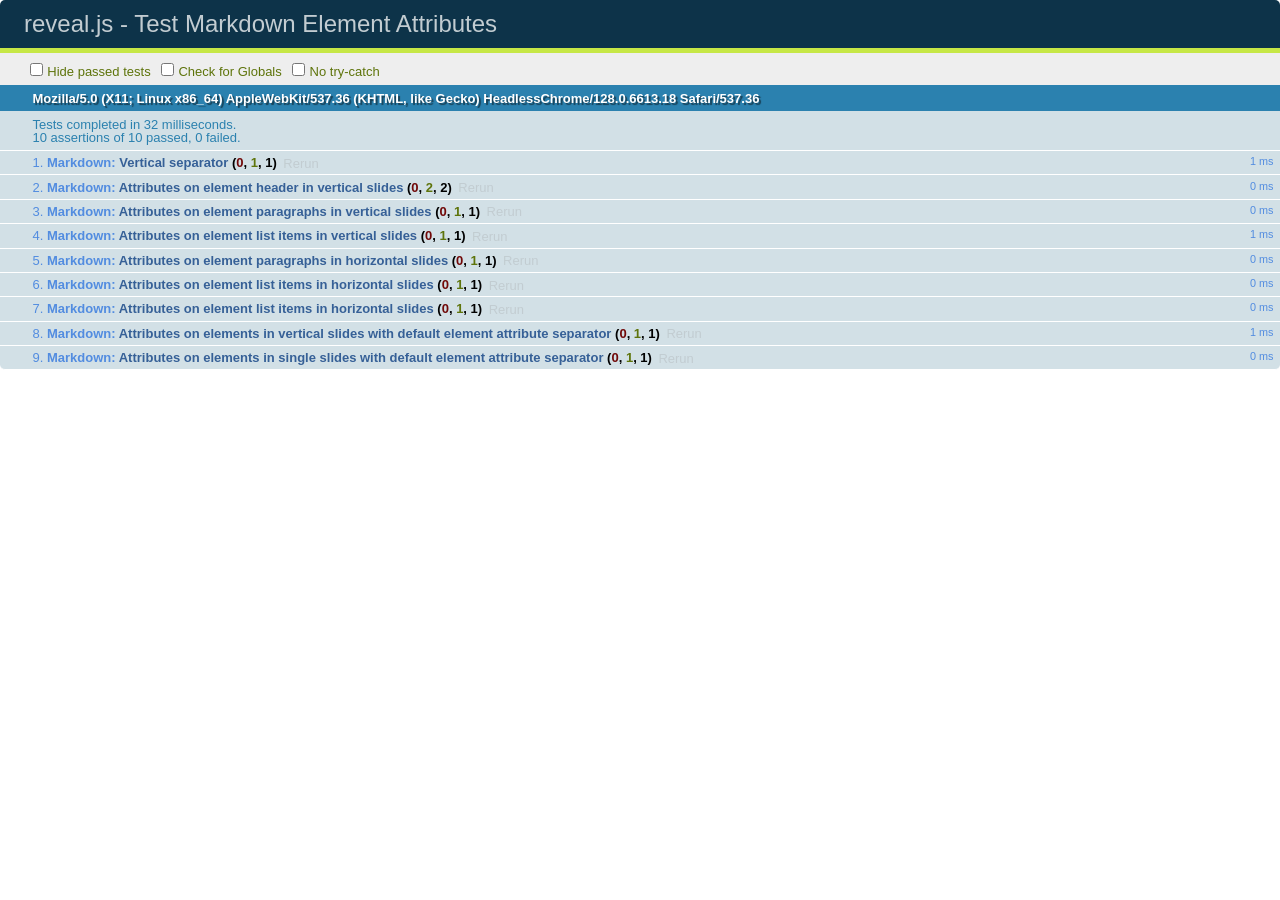
<file: test/test-markdown-element-attributes.html>
<!doctype html>
<html lang="en">

	<head>
		<meta charset="utf-8">

		<title>reveal.js - Test Markdown Element Attributes</title>

		<link rel="stylesheet" href="../css/reveal.css">
		<link rel="stylesheet" href="qunit-1.12.0.css">
	</head>

	<body style="overflow: auto;">

		<div id="qunit"></div>
		<div id="qunit-fixture"></div>

		<div class="reveal" style="display: none;">

			<div class="slides">

				<!-- <section data-markdown="example.md" data-separator="^\n\n\n" data-separator-vertical="^\n\n"></section> -->

				<!-- Slides are separated by newline + three dashes + newline, vertical slides identical but two dashes -->
				<section data-markdown data-separator="^\n---\n$" data-separator-vertical="^\n--\n$" data-element-attributes="{_\s*?([^}]+?)}">>
					<script type="text/template">
						## Slide 1.1
						<!-- {_class="fragment fade-out" data-fragment-index="1"} -->

						--

						## Slide 1.2
						<!-- {_class="fragment shrink"} -->

						Paragraph 1
						<!-- {_class="fragment grow"} -->

						Paragraph 2
						<!-- {_class="fragment grow"} -->

						- list item 1 <!-- {_class="fragment grow"} -->
						- list item 2 <!-- {_class="fragment grow"} -->
						- list item 3 <!-- {_class="fragment grow"} -->


						---

						## Slide 2


						Paragraph 1.2  
						multi-line <!-- {_class="fragment highlight-red"} -->

						Paragraph 2.2 <!-- {_class="fragment highlight-red"} -->

						Paragraph 2.3 <!-- {_class="fragment highlight-red"} -->

						Paragraph 2.4 <!-- {_class="fragment highlight-red"} -->

						- list item 1 <!-- {_class="fragment highlight-green"} -->
						- list item 2<!-- {_class="fragment highlight-green"} -->
						- list item 3<!-- {_class="fragment highlight-green"} -->
						- list item 4
						<!-- {_class="fragment highlight-green"} -->
						- list item 5<!-- {_class="fragment highlight-green"} -->

						Test

						![Example Picture](examples/assets/image2.png)
						<!-- {_class="reveal stretch"} -->

					</script>
				</section>



				<section 	data-markdown data-separator="^\n\n\n"
									data-separator-vertical="^\n\n"
									data-separator-notes="^Note:"
									data-charset="utf-8">
					<script type="text/template">
						# Test attributes in Markdown with default separator
						## Slide 1 Def <!-- .element: class="fragment highlight-red" data-fragment-index="1" -->


						## Slide 2 Def
						<!-- .element: class="fragment highlight-red" -->

					</script>
				</section>

				<section data-markdown>
				  <script type="text/template">
					## Hello world
					A paragraph
					<!-- .element: class="fragment highlight-blue" -->
				  </script>
				</section>

				<section data-markdown>
				  <script type="text/template">
					## Hello world

					Multiple  
					Line
					<!-- .element: class="fragment highlight-blue" -->
				  </script>
				</section>

				<section data-markdown>
				  <script type="text/template">
					## Hello world

					Test<!-- .element: class="fragment highlight-blue" -->

					More Test
				  </script>
				</section>


			</div>

		</div>

		<script src="../lib/js/head.min.js"></script>
		<script src="../js/reveal.js"></script>
		<script src="../plugin/markdown/marked.js"></script>
		<script src="../plugin/markdown/markdown.js"></script>
		<script src="qunit-1.12.0.js"></script>

		<script src="test-markdown-element-attributes.js"></script>

	</body>
</html>
</file>
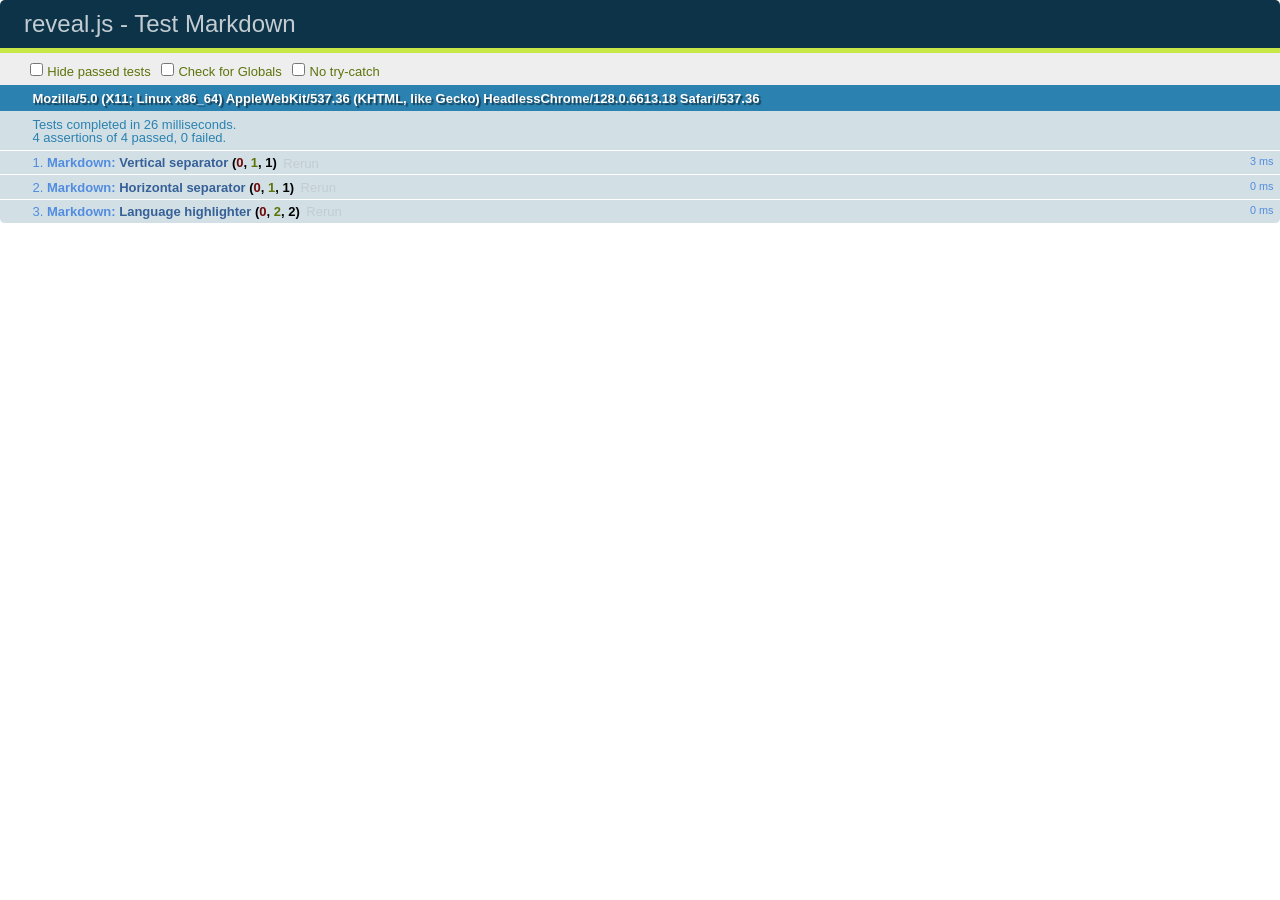
<file: test/test-markdown-external.html>
<!doctype html>
<html lang="en">

	<head>
		<meta charset="utf-8">

		<title>reveal.js - Test Markdown</title>

		<link rel="stylesheet" href="../css/reveal.css">
		<link rel="stylesheet" href="qunit-1.12.0.css">
	</head>

	<body style="overflow: auto;">

		<div id="qunit"></div>
  		<div id="qunit-fixture"></div>

		<div class="reveal" style="display: none;">

			<div class="slides">
				<section data-markdown="simple.md" data-separator="^\n\n\n" data-separator-vertical="^\n\n"></section>
			</div>

		</div>

		<script src="../lib/js/head.min.js"></script>
		<script src="../js/reveal.js"></script>
		<script src="../plugin/highlight/highlight.js"></script>
		<script src="../plugin/markdown/marked.js"></script>
		<script src="../plugin/markdown/markdown.js"></script>
		<script src="qunit-1.12.0.js"></script>

		<script src="test-markdown-external.js"></script>

	</body>
</html>
</file>
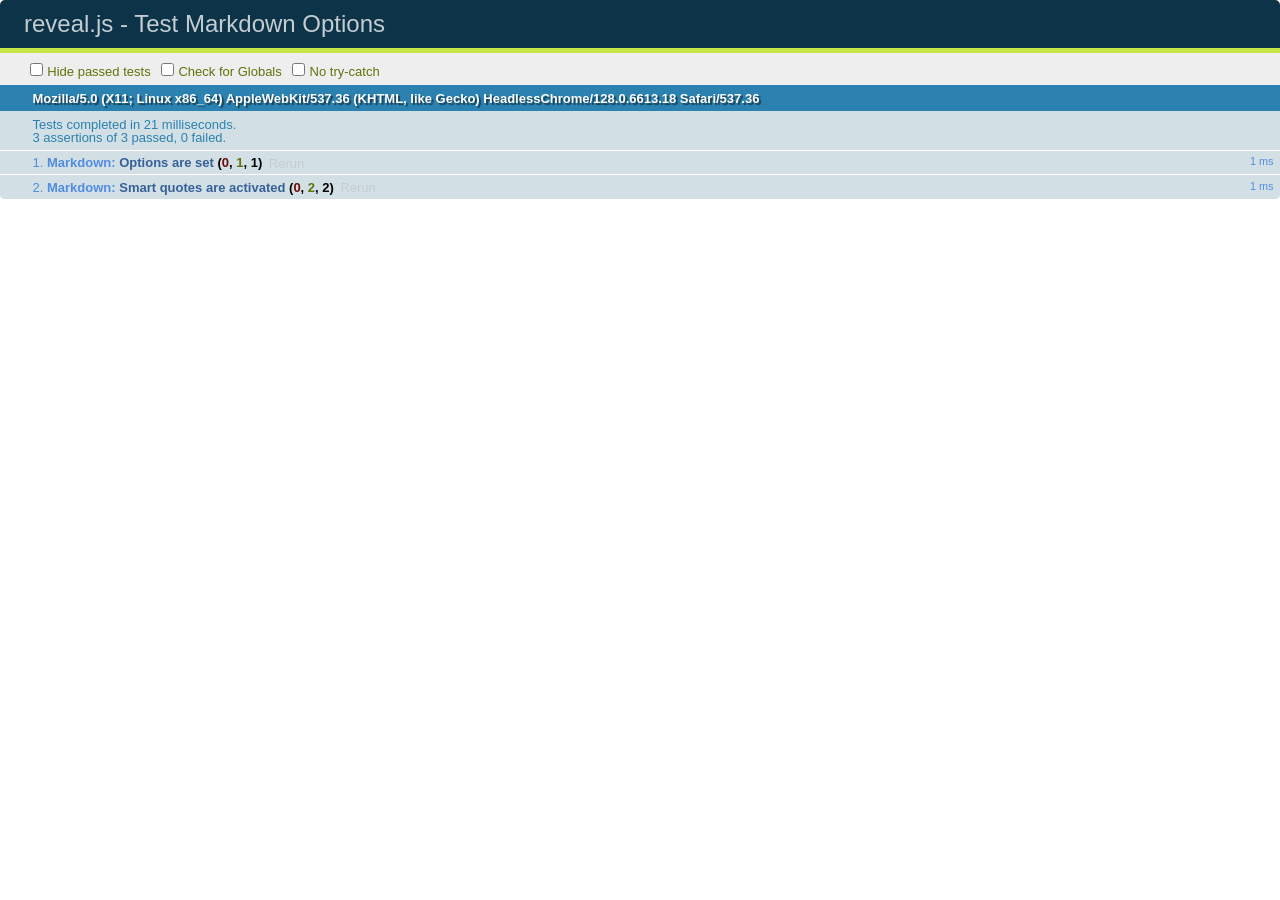
<file: test/test-markdown-options.html>
<!doctype html>
<html lang="en">

	<head>
		<meta charset="utf-8">

		<title>reveal.js - Test Markdown Options</title>

		<link rel="stylesheet" href="../css/reveal.css">
		<link rel="stylesheet" href="qunit-1.12.0.css">
	</head>

	<body style="overflow: auto;">

		<div id="qunit"></div>
		<div id="qunit-fixture"></div>

		<div class="reveal" style="display: none;">

			<div class="slides">

				<section data-markdown>
					<script type="text/template">
						## Testing Markdown Options

						This "slide" should contain 'smart' quotes.
					</script>
				</section>

			</div>

		</div>

		<script src="../lib/js/head.min.js"></script>
		<script src="../js/reveal.js"></script>
		<script src="qunit-1.12.0.js"></script>

		<script src="test-markdown-options.js"></script>

	</body>
</html>
</file>
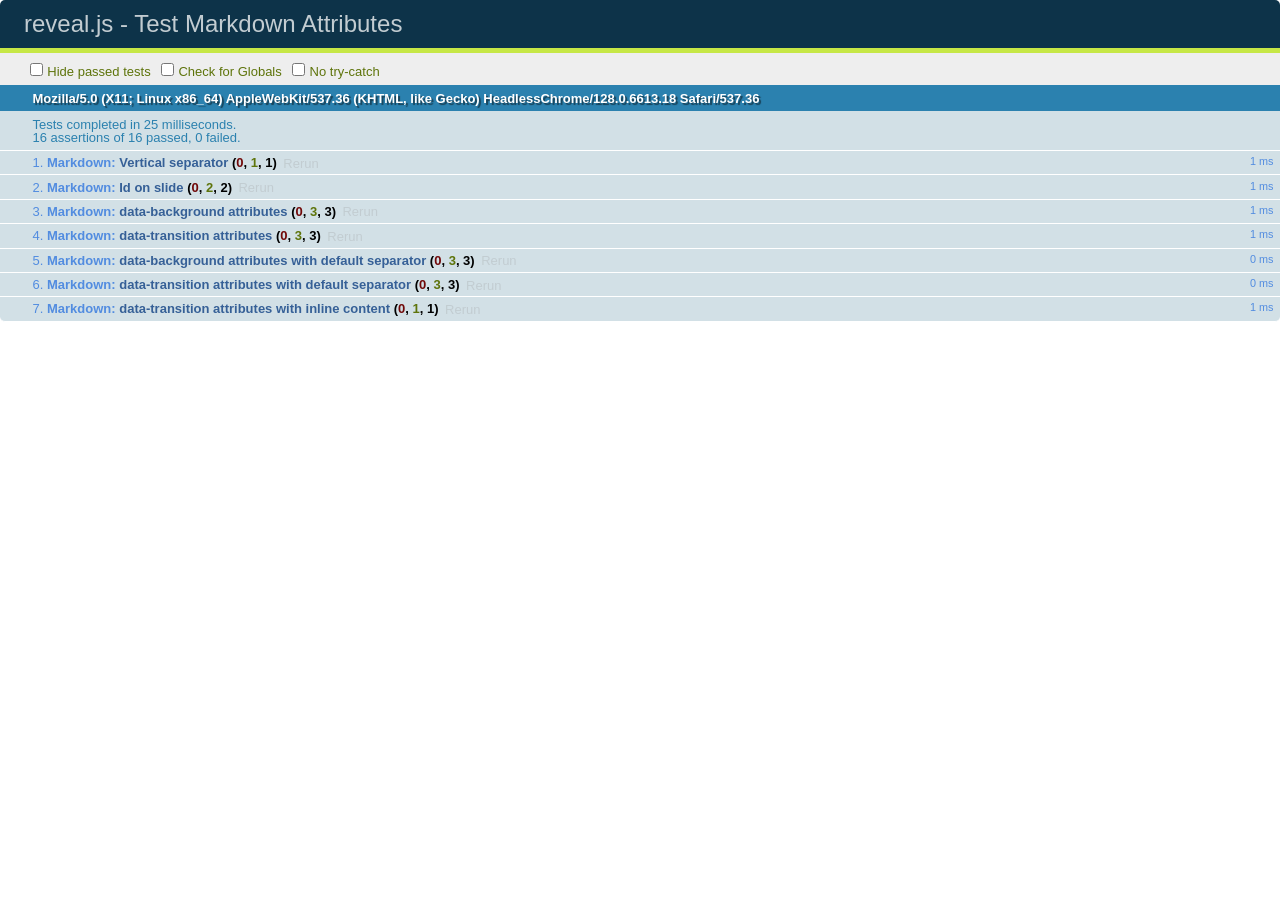
<file: test/test-markdown-slide-attributes.html>
<!doctype html>
<html lang="en">

	<head>
		<meta charset="utf-8">

		<title>reveal.js - Test Markdown Attributes</title>

		<link rel="stylesheet" href="../css/reveal.css">
		<link rel="stylesheet" href="qunit-1.12.0.css">
	</head>

	<body style="overflow: auto;">

		<div id="qunit"></div>
		<div id="qunit-fixture"></div>

		<div class="reveal" style="display: none;">

			<div class="slides">

				<!-- <section data-markdown="example.md" data-separator="^\n\n\n" data-separator-vertical="^\n\n"></section> -->

				<!-- Slides are separated by three lines, vertical slides by two lines, attributes are one any line starting with (spaces and) two dashes -->
				<section 	data-markdown data-separator="^\n\n\n"
									data-separator-vertical="^\n\n"
									data-separator-notes="^Note:"
									data-attributes="--\s(.*?)$"
									data-charset="utf-8">
					<script type="text/template">
						# Test attributes in Markdown
						## Slide 1



						## Slide 2
						<!-- -- id="slide2" data-transition="zoom" data-background="#A0C66B" -->


						## Slide 2.1
						<!-- -- data-background="#ff0000" data-transition="fade" -->


						## Slide 2.2
						[Link to Slide2](#/slide2)



						## Slide 3
						<!-- -- data-transition="zoom" data-background="#C6916B" -->



						## Slide 4
					</script>
				</section>

				<section 	data-markdown data-separator="^\n\n\n"
									data-separator-vertical="^\n\n"
									data-separator-notes="^Note:"
									data-charset="utf-8">
					<script type="text/template">
						# Test attributes in Markdown with default separator
						## Slide 1 Def



						## Slide 2 Def
						<!-- .slide: id="slide2def" data-transition="concave" data-background="#A7C66B" -->


						## Slide 2.1 Def
						<!-- .slide: data-background="#f70000" data-transition="page" -->


						## Slide 2.2 Def
						[Link to Slide2](#/slide2def)



						## Slide 3 Def
						<!-- .slide: data-transition="concave" data-background="#C7916B" -->



						## Slide 4
					</script>
				</section>

				<section data-markdown>
					<script type="text/template">
						<!-- .slide: data-background="#ff0000" -->
						## Hello world
					</script>
				</section>

				<section data-markdown>
					<script type="text/template">
						## Hello world
						<!-- .slide: data-background="#ff0000" -->
					</script>
				</section>

				<section data-markdown>
					<script type="text/template">
						## Hello world

						Test
						<!-- .slide: data-background="#ff0000" -->

						More Test
					</script>
				</section>

			</div>

		</div>

		<script src="../lib/js/head.min.js"></script>
		<script src="../js/reveal.js"></script>
		<script src="../plugin/markdown/marked.js"></script>
		<script src="../plugin/markdown/markdown.js"></script>
		<script src="qunit-1.12.0.js"></script>

		<script src="test-markdown-slide-attributes.js"></script>

	</body>
</html>
</file>
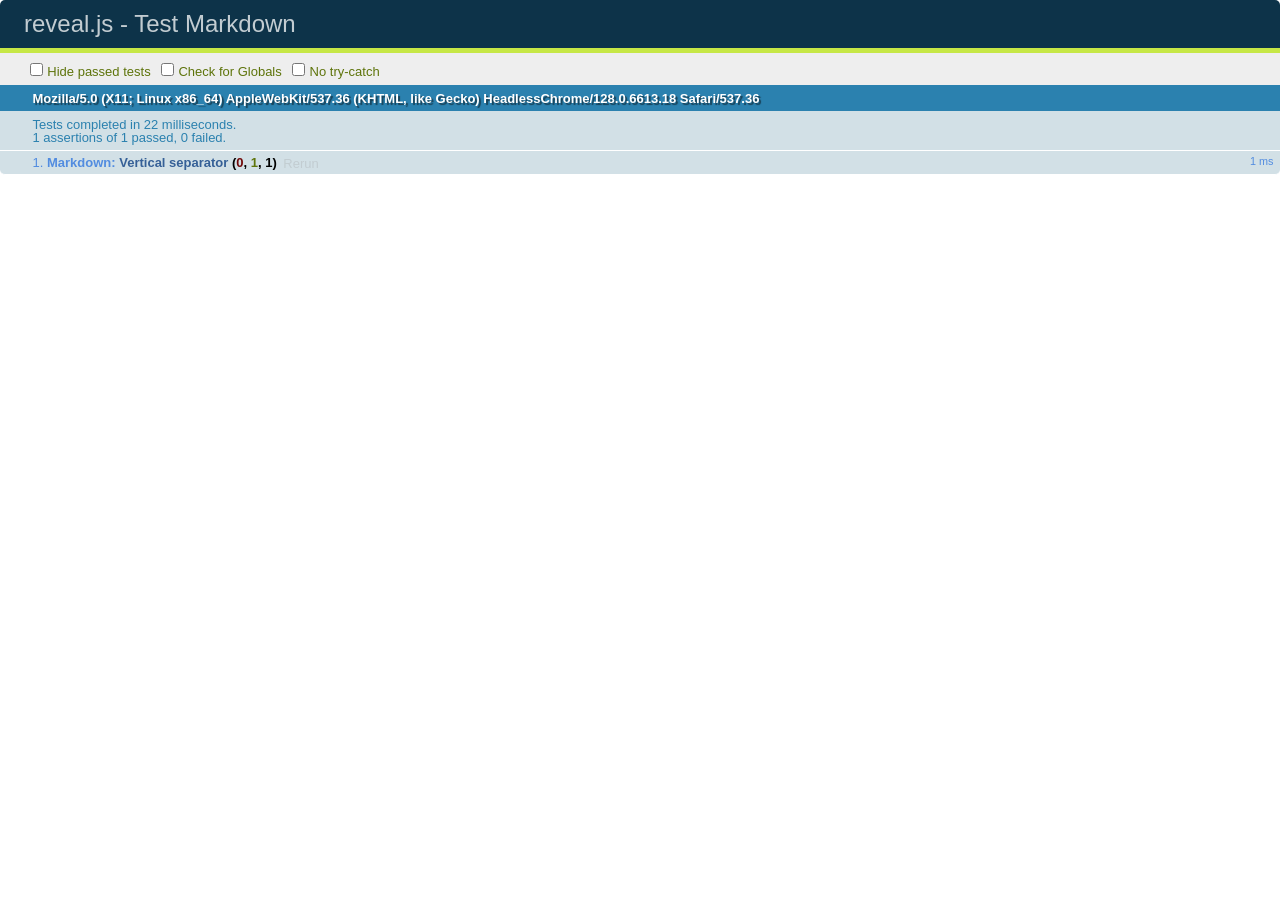
<file: test/test-markdown.html>
<!doctype html>
<html lang="en">

	<head>
		<meta charset="utf-8">

		<title>reveal.js - Test Markdown</title>

		<link rel="stylesheet" href="../css/reveal.css">
		<link rel="stylesheet" href="qunit-1.12.0.css">
	</head>

	<body style="overflow: auto;">

		<div id="qunit"></div>
		<div id="qunit-fixture"></div>

		<div class="reveal" style="display: none;">

			<div class="slides">

				<!-- <section data-markdown="example.md" data-separator="^\n\n\n" data-separator-vertical="^\n\n"></section> -->

				<!-- Slides are separated by newline + three dashes + newline, vertical slides identical but two dashes -->
				<section data-markdown data-separator="^\n---\n$" data-separator-vertical="^\n--\n$">
					<script type="text/template">
						## Slide 1.1

						--

						## Slide 1.2

						---

						## Slide 2
					</script>
				</section>

			</div>

		</div>

		<script src="../lib/js/head.min.js"></script>
		<script src="../js/reveal.js"></script>
		<script src="../plugin/markdown/marked.js"></script>
		<script src="../plugin/markdown/markdown.js"></script>
		<script src="qunit-1.12.0.js"></script>

		<script src="test-markdown.js"></script>

	</body>
</html>
</file>
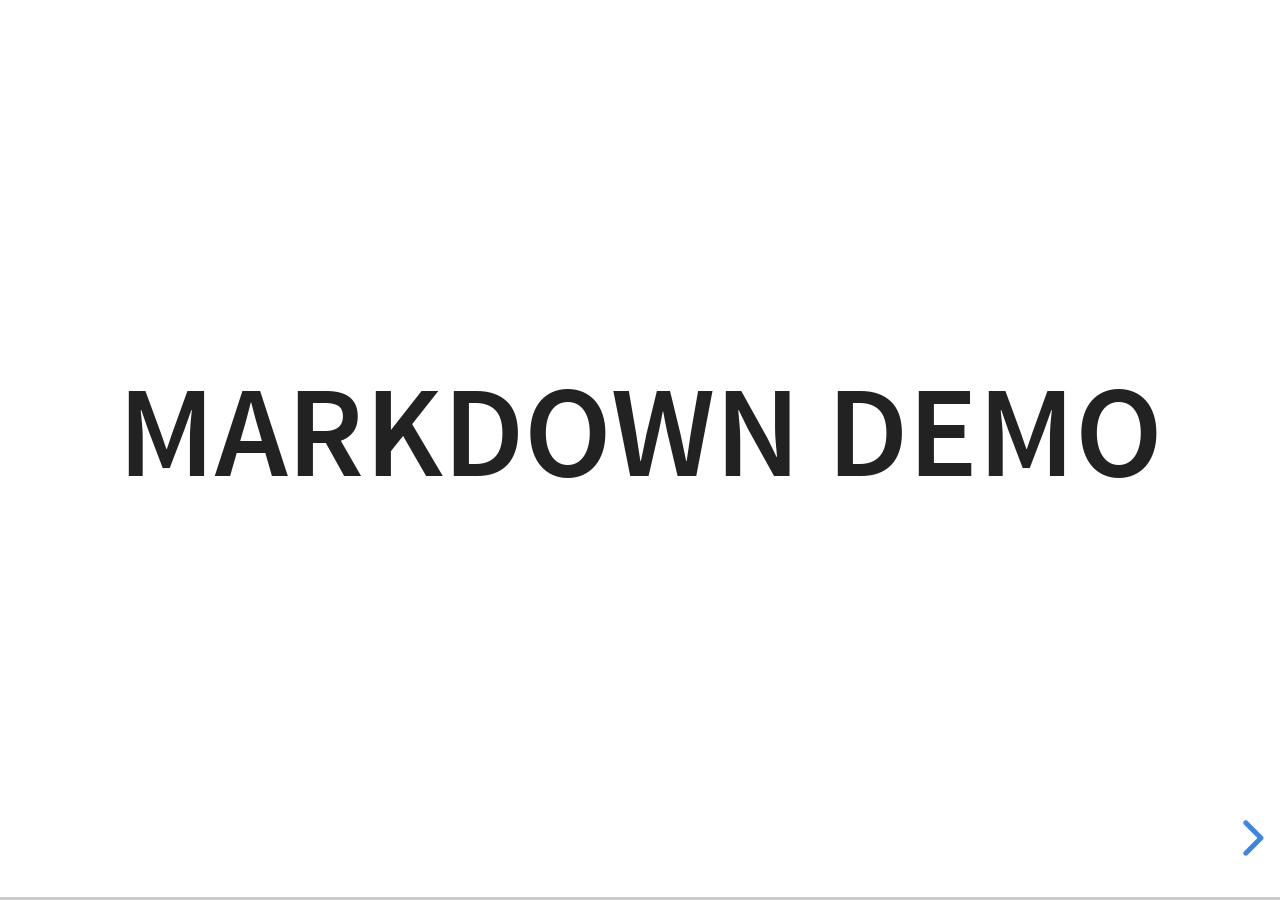
<file: plugin/markdown/example.html>
<!doctype html>
<html lang="en">

	<head>
		<meta charset="utf-8">

		<title>reveal.js - Markdown Demo</title>

		<link rel="stylesheet" href="../../css/reveal.css">
		<link rel="stylesheet" href="../../css/theme/white.css" id="theme">

        <link rel="stylesheet" href="../../lib/css/zenburn.css">
	</head>

	<body>

		<div class="reveal">

			<div class="slides">

                <!-- Use external markdown resource, separate slides by three newlines; vertical slides by two newlines -->
                <section data-markdown="example.md" data-separator="^\n\n\n" data-separator-vertical="^\n\n"></section>

                <!-- Slides are separated by three dashes (quick 'n dirty regular expression) -->
                <section data-markdown data-separator="---">
                    <script type="text/template">
                        ## Demo 1
                        Slide 1
                        ---
                        ## Demo 1
                        Slide 2
                        ---
                        ## Demo 1
                        Slide 3
                    </script>
                </section>

                <!-- Slides are separated by newline + three dashes + newline, vertical slides identical but two dashes -->
                <section data-markdown data-separator="^\n---\n$" data-separator-vertical="^\n--\n$">
                    <script type="text/template">
                        ## Demo 2
                        Slide 1.1

                        --

                        ## Demo 2
                        Slide 1.2

                        ---

                        ## Demo 2
                        Slide 2
                    </script>
                </section>

                <!-- No "extra" slides, since there are no separators defined (so they'll become horizontal rulers) -->
                <section data-markdown>
                    <script type="text/template">
                        A

                        ---

                        B

                        ---

                        C
                    </script>
                </section>

                <!-- Slide attributes -->
                <section data-markdown>
                    <script type="text/template">
                        <!-- .slide: data-background="#000000" -->
                        ## Slide attributes
                    </script>
                </section>

                <!-- Element attributes -->
                <section data-markdown>
                    <script type="text/template">
                        ## Element attributes
                        - Item 1 <!-- .element: class="fragment" data-fragment-index="2" -->
                        - Item 2 <!-- .element: class="fragment" data-fragment-index="1" -->
                    </script>
                </section>

                <!-- Code -->
                <section data-markdown>
                    <script type="text/template">
                        ```php
                        public function foo()
                        {
                            $foo = array(
                                'bar' => 'bar'
                            )
                        }
                        ```
                    </script>
                </section>

            </div>
		</div>

		<script src="../../lib/js/head.min.js"></script>
		<script src="../../js/reveal.js"></script>

		<script>

			Reveal.initialize({
				controls: true,
				progress: true,
				history: true,
				center: true,

				// Optional libraries used to extend on reveal.js
				dependencies: [
					{ src: '../../lib/js/classList.js', condition: function() { return !document.body.classList; } },
					{ src: 'marked.js', condition: function() { return !!document.querySelector( '[data-markdown]' ); } },
                    { src: 'markdown.js', condition: function() { return !!document.querySelector( '[data-markdown]' ); } },
                    { src: '../highlight/highlight.js', async: true, callback: function() { hljs.initHighlightingOnLoad(); } },
					{ src: '../notes/notes.js' }
				]
			});

		</script>

	</body>
</html>
</file>
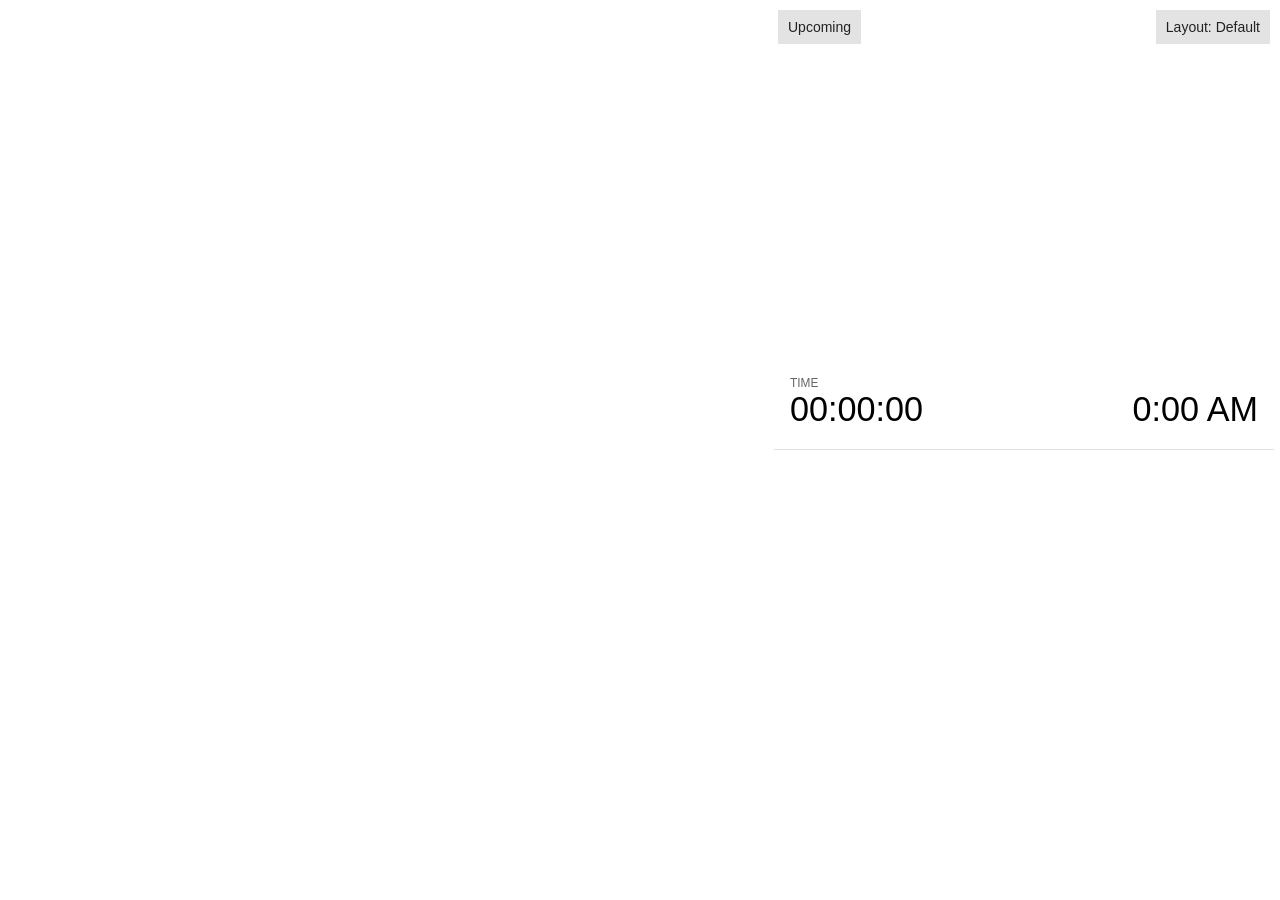
<file: plugin/notes/notes.html>
<!doctype html>
<html lang="en">
	<head>
		<meta charset="utf-8">

		<title>reveal.js - Slide Notes</title>

		<style>
			body {
				font-family: Helvetica;
				font-size: 18px;
			}

			#current-slide,
			#upcoming-slide,
			#speaker-controls {
				padding: 6px;
				box-sizing: border-box;
				-moz-box-sizing: border-box;
			}

			#current-slide iframe,
			#upcoming-slide iframe {
				width: 100%;
				height: 100%;
				border: 1px solid #ddd;
			}

			#current-slide .label,
			#upcoming-slide .label {
				position: absolute;
				top: 10px;
				left: 10px;
				z-index: 2;
			}

			.overlay-element {
				height: 34px;
				line-height: 34px;
				padding: 0 10px;
				text-shadow: none;
				background: rgba( 220, 220, 220, 0.8 );
				color: #222;
				font-size: 14px;
			}

			.overlay-element.interactive:hover {
				background: rgba( 220, 220, 220, 1 );
			}

			#current-slide {
				position: absolute;
				width: 60%;
				height: 100%;
				top: 0;
				left: 0;
				padding-right: 0;
			}

			#upcoming-slide {
				position: absolute;
				width: 40%;
				height: 40%;
				right: 0;
				top: 0;
			}

			/* Speaker controls */
			#speaker-controls {
				position: absolute;
				top: 40%;
				right: 0;
				width: 40%;
				height: 60%;
				overflow: auto;
				font-size: 18px;
			}

				.speaker-controls-time.hidden,
				.speaker-controls-notes.hidden {
					display: none;
				}

				.speaker-controls-time .label,
				.speaker-controls-pace .label,
				.speaker-controls-notes .label {
					text-transform: uppercase;
					font-weight: normal;
					font-size: 0.66em;
					color: #666;
					margin: 0;
				}

				.speaker-controls-time, .speaker-controls-pace {
					border-bottom: 1px solid rgba( 200, 200, 200, 0.5 );
					margin-bottom: 10px;
					padding: 10px 16px;
					padding-bottom: 20px;
					cursor: pointer;
				}

				.speaker-controls-time .reset-button {
					opacity: 0;
					float: right;
					color: #666;
					text-decoration: none;
				}
				.speaker-controls-time:hover .reset-button {
					opacity: 1;
				}

				.speaker-controls-time .timer,
				.speaker-controls-time .clock {
					width: 50%;
				}

				.speaker-controls-time .timer,
				.speaker-controls-time .clock,
				.speaker-controls-time .pacing .hours-value,
				.speaker-controls-time .pacing .minutes-value,
				.speaker-controls-time .pacing .seconds-value {
					font-size: 1.9em;
				}

				.speaker-controls-time .timer {
					float: left;
				}

				.speaker-controls-time .clock {
					float: right;
					text-align: right;
				}

				.speaker-controls-time span.mute {
					opacity: 0.3;
				}

				.speaker-controls-time .pacing-title {
					margin-top: 5px;
				}

				.speaker-controls-time .pacing.ahead {
					color: blue;
				}

				.speaker-controls-time .pacing.on-track {
					color: green;
				}

				.speaker-controls-time .pacing.behind {
					color: red;
				}

				.speaker-controls-notes {
					padding: 10px 16px;
				}

				.speaker-controls-notes .value {
					margin-top: 5px;
					line-height: 1.4;
					font-size: 1.2em;
				}

			/* Layout selector */
			#speaker-layout {
				position: absolute;
				top: 10px;
				right: 10px;
				color: #222;
				z-index: 10;
			}
				#speaker-layout select {
					position: absolute;
					width: 100%;
					height: 100%;
					top: 0;
					left: 0;
					border: 0;
					box-shadow: 0;
					cursor: pointer;
					opacity: 0;

					font-size: 1em;
					background-color: transparent;

					-moz-appearance: none;
					-webkit-appearance: none;
					-webkit-tap-highlight-color: rgba(0, 0, 0, 0);
				}

				#speaker-layout select:focus {
					outline: none;
					box-shadow: none;
				}

			.clear {
				clear: both;
			}

			/* Speaker layout: Wide */
			body[data-speaker-layout="wide"] #current-slide,
			body[data-speaker-layout="wide"] #upcoming-slide {
				width: 50%;
				height: 45%;
				padding: 6px;
			}

			body[data-speaker-layout="wide"] #current-slide {
				top: 0;
				left: 0;
			}

			body[data-speaker-layout="wide"] #upcoming-slide {
				top: 0;
				left: 50%;
			}

			body[data-speaker-layout="wide"] #speaker-controls {
				top: 45%;
				left: 0;
				width: 100%;
				height: 50%;
				font-size: 1.25em;
			}

			/* Speaker layout: Tall */
			body[data-speaker-layout="tall"] #current-slide,
			body[data-speaker-layout="tall"] #upcoming-slide {
				width: 45%;
				height: 50%;
				padding: 6px;
			}

			body[data-speaker-layout="tall"] #current-slide {
				top: 0;
				left: 0;
			}

			body[data-speaker-layout="tall"] #upcoming-slide {
				top: 50%;
				left: 0;
			}

			body[data-speaker-layout="tall"] #speaker-controls {
				padding-top: 40px;
				top: 0;
				left: 45%;
				width: 55%;
				height: 100%;
				font-size: 1.25em;
			}

			/* Speaker layout: Notes only */
			body[data-speaker-layout="notes-only"] #current-slide,
			body[data-speaker-layout="notes-only"] #upcoming-slide {
				display: none;
			}

			body[data-speaker-layout="notes-only"] #speaker-controls {
				padding-top: 40px;
				top: 0;
				left: 0;
				width: 100%;
				height: 100%;
				font-size: 1.25em;
			}

			@media screen and (max-width: 1080px) {
				body[data-speaker-layout="default"] #speaker-controls {
					font-size: 16px;
				}
			}

			@media screen and (max-width: 900px) {
				body[data-speaker-layout="default"] #speaker-controls {
					font-size: 14px;
				}
			}

			@media screen and (max-width: 800px) {
				body[data-speaker-layout="default"] #speaker-controls {
					font-size: 12px;
				}
			}

		</style>
	</head>

	<body>

		<div id="current-slide"></div>
		<div id="upcoming-slide"><span class="overlay-element label">Upcoming</span></div>
		<div id="speaker-controls">
			<div class="speaker-controls-time">
				<h4 class="label">Time <span class="reset-button">Click to Reset</span></h4>
				<div class="clock">
					<span class="clock-value">0:00 AM</span>
				</div>
				<div class="timer">
					<span class="hours-value">00</span><span class="minutes-value">:00</span><span class="seconds-value">:00</span>
				</div>
				<div class="clear"></div>

				<h4 class="label pacing-title" style="display: none">Pacing – Time to finish current slide</h4>
				<div class="pacing" style="display: none">
					<span class="hours-value">00</span><span class="minutes-value">:00</span><span class="seconds-value">:00</span>
				</div>
			</div>

			<div class="speaker-controls-notes hidden">
				<h4 class="label">Notes</h4>
				<div class="value"></div>
			</div>
		</div>
		<div id="speaker-layout" class="overlay-element interactive">
			<span class="speaker-layout-label"></span>
			<select class="speaker-layout-dropdown"></select>
		</div>

		<script src="../../plugin/markdown/marked.js"></script>
		<script>

			(function() {

				var notes,
					notesValue,
					currentState,
					currentSlide,
					upcomingSlide,
					layoutLabel,
					layoutDropdown,
					connected = false;

				var SPEAKER_LAYOUTS = {
					'default': 'Default',
					'wide': 'Wide',
					'tall': 'Tall',
					'notes-only': 'Notes only'
				};

				setupLayout();

				window.addEventListener( 'message', function( event ) {

					var data = JSON.parse( event.data );

					// The overview mode is only useful to the reveal.js instance
					// where navigation occurs so we don't sync it
					if( data.state ) delete data.state.overview;

					// Messages sent by the notes plugin inside of the main window
					if( data && data.namespace === 'reveal-notes' ) {
						if( data.type === 'connect' ) {
							handleConnectMessage( data );
						}
						else if( data.type === 'state' ) {
							handleStateMessage( data );
						}
					}
					// Messages sent by the reveal.js inside of the current slide preview
					else if( data && data.namespace === 'reveal' ) {
						if( /ready/.test( data.eventName ) ) {
							// Send a message back to notify that the handshake is complete
							window.opener.postMessage( JSON.stringify({ namespace: 'reveal-notes', type: 'connected'} ), '*' );
						}
						else if( /slidechanged|fragmentshown|fragmenthidden|paused|resumed/.test( data.eventName ) && currentState !== JSON.stringify( data.state ) ) {

							window.opener.postMessage( JSON.stringify({ method: 'setState', args: [ data.state ]} ), '*' );

						}
					}

				} );

				/**
				 * Called when the main window is trying to establish a
				 * connection.
				 */
				function handleConnectMessage( data ) {

					if( connected === false ) {
						connected = true;

						setupIframes( data );
						setupKeyboard();
						setupNotes();
						setupTimer();
					}

				}

				/**
				 * Called when the main window sends an updated state.
				 */
				function handleStateMessage( data ) {

					// Store the most recently set state to avoid circular loops
					// applying the same state
					currentState = JSON.stringify( data.state );

					// No need for updating the notes in case of fragment changes
					if ( data.notes ) {
						notes.classList.remove( 'hidden' );
						notesValue.style.whiteSpace = data.whitespace;
						if( data.markdown ) {
							notesValue.innerHTML = marked( data.notes );
						}
						else {
							notesValue.innerHTML = data.notes;
						}
					}
					else {
						notes.classList.add( 'hidden' );
					}

					// Update the note slides
					currentSlide.contentWindow.postMessage( JSON.stringify({ method: 'setState', args: [ data.state ] }), '*' );
					upcomingSlide.contentWindow.postMessage( JSON.stringify({ method: 'setState', args: [ data.state ] }), '*' );
					upcomingSlide.contentWindow.postMessage( JSON.stringify({ method: 'next' }), '*' );

				}

				// Limit to max one state update per X ms
				handleStateMessage = debounce( handleStateMessage, 200 );

				/**
				 * Forward keyboard events to the current slide window.
				 * This enables keyboard events to work even if focus
				 * isn't set on the current slide iframe.
				 */
				function setupKeyboard() {

					document.addEventListener( 'keydown', function( event ) {
						currentSlide.contentWindow.postMessage( JSON.stringify({ method: 'triggerKey', args: [ event.keyCode ] }), '*' );
					} );

				}

				/**
				 * Creates the preview iframes.
				 */
				function setupIframes( data ) {

					var params = [
						'receiver',
						'progress=false',
						'history=false',
						'transition=none',
						'autoSlide=0',
						'backgroundTransition=none'
					].join( '&' );

					var urlSeparator = /\?/.test(data.url) ? '&' : '?';
					var hash = '#/' + data.state.indexh + '/' + data.state.indexv;
					var currentURL = data.url + urlSeparator + params + '&postMessageEvents=true' + hash;
					var upcomingURL = data.url + urlSeparator + params + '&controls=false' + hash;

					currentSlide = document.createElement( 'iframe' );
					currentSlide.setAttribute( 'width', 1280 );
					currentSlide.setAttribute( 'height', 1024 );
					currentSlide.setAttribute( 'src', currentURL );
					document.querySelector( '#current-slide' ).appendChild( currentSlide );

					upcomingSlide = document.createElement( 'iframe' );
					upcomingSlide.setAttribute( 'width', 640 );
					upcomingSlide.setAttribute( 'height', 512 );
					upcomingSlide.setAttribute( 'src', upcomingURL );
					document.querySelector( '#upcoming-slide' ).appendChild( upcomingSlide );

				}

				/**
				 * Setup the notes UI.
				 */
				function setupNotes() {

					notes = document.querySelector( '.speaker-controls-notes' );
					notesValue = document.querySelector( '.speaker-controls-notes .value' );

				}

				function getTimings() {

					var slides = Reveal.getSlides();
					var defaultTiming = Reveal.getConfig().defaultTiming;
					if (defaultTiming == null) {
						return null;
					}
					var timings = [];
					for ( var i in slides ) {
						var slide = slides[i];
						var timing = defaultTiming;
						if( slide.hasAttribute( 'data-timing' )) {
							var t = slide.getAttribute( 'data-timing' );
							timing = parseInt(t);
							if( isNaN(timing) ) {
								console.warn("Could not parse timing '" + t + "' of slide " + i + "; using default of " + defaultTiming);
								timing = defaultTiming;
							}
						}
						timings.push(timing);
					}
					return timings;

				}

				/**
				 * Return the number of seconds allocated for presenting
				 * all slides up to and including this one.
				 */
				function getTimeAllocated(timings) {

					var slides = Reveal.getSlides();
					var allocated = 0;
					var currentSlide = Reveal.getSlidePastCount();
					for (var i in slides.slice(0, currentSlide + 1)) {
						allocated += timings[i];
					}
					return allocated;

				}

				/**
				 * Create the timer and clock and start updating them
				 * at an interval.
				 */
				function setupTimer() {

					var start = new Date(),
					timeEl = document.querySelector( '.speaker-controls-time' ),
					clockEl = timeEl.querySelector( '.clock-value' ),
					hoursEl = timeEl.querySelector( '.hours-value' ),
					minutesEl = timeEl.querySelector( '.minutes-value' ),
					secondsEl = timeEl.querySelector( '.seconds-value' ),
					pacingTitleEl = timeEl.querySelector( '.pacing-title' ),
					pacingEl = timeEl.querySelector( '.pacing' ),
					pacingHoursEl = pacingEl.querySelector( '.hours-value' ),
					pacingMinutesEl = pacingEl.querySelector( '.minutes-value' ),
					pacingSecondsEl = pacingEl.querySelector( '.seconds-value' );

					var timings = getTimings();
					if (timings !== null) {
						pacingTitleEl.style.removeProperty('display');
						pacingEl.style.removeProperty('display');
					}

					function _displayTime( hrEl, minEl, secEl, time) {

						var sign = Math.sign(time) == -1 ? "-" : "";
						time = Math.abs(Math.round(time / 1000));
						var seconds = time % 60;
						var minutes = Math.floor( time / 60 ) % 60 ;
						var hours = Math.floor( time / ( 60 * 60 )) ;
						hrEl.innerHTML = sign + zeroPadInteger( hours );
						if (hours == 0) {
							hrEl.classList.add( 'mute' );
						}
						else {
							hrEl.classList.remove( 'mute' );
						}
						minEl.innerHTML = ':' + zeroPadInteger( minutes );
						if (hours == 0 && minutes == 0) {
							minEl.classList.add( 'mute' );
						}
						else {
							minEl.classList.remove( 'mute' );
						}
						secEl.innerHTML = ':' + zeroPadInteger( seconds );
					}

					function _updateTimer() {

						var diff, hours, minutes, seconds,
						now = new Date();

						diff = now.getTime() - start.getTime();

						clockEl.innerHTML = now.toLocaleTimeString( 'en-US', { hour12: true, hour: '2-digit', minute:'2-digit' } );
						_displayTime( hoursEl, minutesEl, secondsEl, diff );
						if (timings !== null) {
							_updatePacing(diff);
						}

					}

					function _updatePacing(diff) {

						var slideEndTiming = getTimeAllocated(timings) * 1000;
						var currentSlide = Reveal.getSlidePastCount();
						var currentSlideTiming = timings[currentSlide] * 1000;
						var timeLeftCurrentSlide = slideEndTiming - diff;
						if (timeLeftCurrentSlide < 0) {
							pacingEl.className = 'pacing behind';
						}
						else if (timeLeftCurrentSlide < currentSlideTiming) {
							pacingEl.className = 'pacing on-track';
						}
						else {
							pacingEl.className = 'pacing ahead';
						}
						_displayTime( pacingHoursEl, pacingMinutesEl, pacingSecondsEl, timeLeftCurrentSlide );

					}

					// Update once directly
					_updateTimer();

					// Then update every second
					setInterval( _updateTimer, 1000 );

					function _resetTimer() {

						if (timings == null) {
							start = new Date();
						}
						else {
							// Reset timer to beginning of current slide
							var slideEndTiming = getTimeAllocated(timings) * 1000;
							var currentSlide = Reveal.getSlidePastCount();
							var currentSlideTiming = timings[currentSlide] * 1000;
							var previousSlidesTiming = slideEndTiming - currentSlideTiming;
							var now = new Date();
							start = new Date(now.getTime() - previousSlidesTiming);
						}
						_updateTimer();

					}

					timeEl.addEventListener( 'click', function() {
						_resetTimer();
						return false;
					} );

				}

				/**
				 * Sets up the speaker view layout and layout selector.
				 */
				function setupLayout() {

					layoutDropdown = document.querySelector( '.speaker-layout-dropdown' );
					layoutLabel = document.querySelector( '.speaker-layout-label' );

					// Render the list of available layouts
					for( var id in SPEAKER_LAYOUTS ) {
						var option = document.createElement( 'option' );
						option.setAttribute( 'value', id );
						option.textContent = SPEAKER_LAYOUTS[ id ];
						layoutDropdown.appendChild( option );
					}

					// Monitor the dropdown for changes
					layoutDropdown.addEventListener( 'change', function( event ) {

						setLayout( layoutDropdown.value );

					}, false );

					// Restore any currently persisted layout
					setLayout( getLayout() );

				}

				/**
				 * Sets a new speaker view layout. The layout is persisted
				 * in local storage.
				 */
				function setLayout( value ) {

					var title = SPEAKER_LAYOUTS[ value ];

					layoutLabel.innerHTML = 'Layout' + ( title ? ( ': ' + title ) : '' );
					layoutDropdown.value = value;

					document.body.setAttribute( 'data-speaker-layout', value );

					// Persist locally
					if( supportsLocalStorage() ) {
						window.localStorage.setItem( 'reveal-speaker-layout', value );
					}

				}

				/**
				 * Returns the ID of the most recently set speaker layout
				 * or our default layout if none has been set.
				 */
				function getLayout() {

					if( supportsLocalStorage() ) {
						var layout = window.localStorage.getItem( 'reveal-speaker-layout' );
						if( layout ) {
							return layout;
						}
					}

					// Default to the first record in the layouts hash
					for( var id in SPEAKER_LAYOUTS ) {
						return id;
					}

				}

				function supportsLocalStorage() {

					try {
						localStorage.setItem('test', 'test');
						localStorage.removeItem('test');
						return true;
					}
					catch( e ) {
						return false;
					}

				}

				function zeroPadInteger( num ) {

					var str = '00' + parseInt( num );
					return str.substring( str.length - 2 );

				}

				/**
				 * Limits the frequency at which a function can be called.
				 */
				function debounce( fn, ms ) {

					var lastTime = 0,
						timeout;

					return function() {

						var args = arguments;
						var context = this;

						clearTimeout( timeout );

						var timeSinceLastCall = Date.now() - lastTime;
						if( timeSinceLastCall > ms ) {
							fn.apply( context, args );
							lastTime = Date.now();
						}
						else {
							timeout = setTimeout( function() {
								fn.apply( context, args );
								lastTime = Date.now();
							}, ms - timeSinceLastCall );
						}

					}

				}

			})();

		</script>
	</body>
</html>
</file>
<file: css/theme/white.css>
/**
 * White theme for reveal.js. This is the opposite of the 'black' theme.
 *
 * By Hakim El Hattab, http://hakim.se
 */
@import url(../../lib/font/source-sans-pro/source-sans-pro.css);
section.has-dark-background, section.has-dark-background h1, section.has-dark-background h2, section.has-dark-background h3, section.has-dark-background h4, section.has-dark-background h5, section.has-dark-background h6 {
  color: #fff; }

/*********************************************
 * GLOBAL STYLES
 *********************************************/
body {
  background: #fff;
  background-color: #fff; }

.reveal {
  font-family: "Source Sans Pro", Helvetica, sans-serif;
  font-size: 42px;
  font-weight: normal;
  color: #222; }

::selection {
  color: #fff;
  background: #98bdef;
  text-shadow: none; }

::-moz-selection {
  color: #fff;
  background: #98bdef;
  text-shadow: none; }

.reveal .slides > section,
.reveal .slides > section > section {
  line-height: 1.3;
  font-weight: inherit; }

/*********************************************
 * HEADERS
 *********************************************/
.reveal h1,
.reveal h2,
.reveal h3,
.reveal h4,
.reveal h5,
.reveal h6 {
  margin: 0 0 20px 0;
  color: #222;
  font-family: "Source Sans Pro", Helvetica, sans-serif;
  font-weight: 600;
  line-height: 1.2;
  letter-spacing: normal;
  text-transform: uppercase;
  text-shadow: none;
  word-wrap: break-word; }

.reveal h1 {
  font-size: 2.5em; }

.reveal h2 {
  font-size: 1.6em; }

.reveal h3 {
  font-size: 1.3em; }

.reveal h4 {
  font-size: 1em; }

.reveal h1 {
  text-shadow: none; }

/*********************************************
 * OTHER
 *********************************************/
.reveal p {
  margin: 20px 0;
  line-height: 1.3; }

/* Ensure certain elements are never larger than the slide itself */
.reveal img,
.reveal video,
.reveal iframe {
  max-width: 95%;
  max-height: 95%; }

.reveal strong,
.reveal b {
  font-weight: bold; }

.reveal em {
  font-style: italic; }

.reveal ol,
.reveal dl,
.reveal ul {
  display: inline-block;
  text-align: left;
  margin: 0 0 0 1em; }

.reveal ol {
  list-style-type: decimal; }

.reveal ul {
  list-style-type: disc; }

.reveal ul ul {
  list-style-type: square; }

.reveal ul ul ul {
  list-style-type: circle; }

.reveal ul ul,
.reveal ul ol,
.reveal ol ol,
.reveal ol ul {
  display: block;
  margin-left: 40px; }

.reveal dt {
  font-weight: bold; }

.reveal dd {
  margin-left: 40px; }

.reveal blockquote {
  display: block;
  position: relative;
  width: 70%;
  margin: 20px auto;
  padding: 5px;
  font-style: italic;
  background: rgba(255, 255, 255, 0.05);
  box-shadow: 0px 0px 2px rgba(0, 0, 0, 0.2); }

.reveal blockquote p:first-child,
.reveal blockquote p:last-child {
  display: inline-block; }

.reveal q {
  font-style: italic; }

.reveal pre {
  display: block;
  position: relative;
  width: 90%;
  margin: 20px auto;
  text-align: left;
  font-size: 0.55em;
  font-family: monospace;
  line-height: 1.2em;
  word-wrap: break-word;
  box-shadow: 0px 0px 6px rgba(0, 0, 0, 0.3); }

.reveal code {
  font-family: monospace;
  text-transform: none; }

.reveal pre code {
  display: block;
  padding: 5px;
  overflow: auto;
  max-height: 400px;
  word-wrap: normal; }

.reveal table {
  margin: auto;
  border-collapse: collapse;
  border-spacing: 0; }

.reveal table th {
  font-weight: bold; }

.reveal table th,
.reveal table td {
  text-align: left;
  padding: 0.2em 0.5em 0.2em 0.5em;
  border-bottom: 1px solid; }

.reveal table th[align="center"],
.reveal table td[align="center"] {
  text-align: center; }

.reveal table th[align="right"],
.reveal table td[align="right"] {
  text-align: right; }

.reveal table tbody tr:last-child th,
.reveal table tbody tr:last-child td {
  border-bottom: none; }

.reveal sup {
  vertical-align: super; }

.reveal sub {
  vertical-align: sub; }

.reveal small {
  display: inline-block;
  font-size: 0.6em;
  line-height: 1.2em;
  vertical-align: top; }

.reveal small * {
  vertical-align: top; }

/*********************************************
 * LINKS
 *********************************************/
.reveal a {
  color: #2a76dd;
  text-decoration: none;
  -webkit-transition: color .15s ease;
  -moz-transition: color .15s ease;
  transition: color .15s ease; }

.reveal a:hover {
  color: #6ca0e8;
  text-shadow: none;
  border: none; }

.reveal .roll span:after {
  color: #fff;
  background: #1a53a1; }

/*********************************************
 * IMAGES
 *********************************************/
.reveal section img {
  margin: 15px 0px;
  background: rgba(255, 255, 255, 0.12);
  border: 4px solid #222;
  box-shadow: 0 0 10px rgba(0, 0, 0, 0.15); }

.reveal section img.plain {
  border: 0;
  box-shadow: none; }

.reveal a img {
  -webkit-transition: all .15s linear;
  -moz-transition: all .15s linear;
  transition: all .15s linear; }

.reveal a:hover img {
  background: rgba(255, 255, 255, 0.2);
  border-color: #2a76dd;
  box-shadow: 0 0 20px rgba(0, 0, 0, 0.55); }

/*********************************************
 * NAVIGATION CONTROLS
 *********************************************/
.reveal .controls {
  color: #2a76dd; }

/*********************************************
 * PROGRESS BAR
 *********************************************/
.reveal .progress {
  background: rgba(0, 0, 0, 0.2);
  color: #2a76dd; }

.reveal .progress span {
  -webkit-transition: width 800ms cubic-bezier(0.26, 0.86, 0.44, 0.985);
  -moz-transition: width 800ms cubic-bezier(0.26, 0.86, 0.44, 0.985);
  transition: width 800ms cubic-bezier(0.26, 0.86, 0.44, 0.985); }
</file>
<file: lib/css/zenburn.css>
/*

Zenburn style from voldmar.ru (c) Vladimir Epifanov <voldmar@voldmar.ru>
based on dark.css by Ivan Sagalaev

*/

.hljs {
  display: block;
  overflow-x: auto;
  padding: 0.5em;
  background: #3f3f3f;
  color: #dcdcdc;
}

.hljs-keyword,
.hljs-selector-tag,
.hljs-tag {
  color: #e3ceab;
}

.hljs-template-tag {
  color: #dcdcdc;
}

.hljs-number {
  color: #8cd0d3;
}

.hljs-variable,
.hljs-template-variable,
.hljs-attribute {
  color: #efdcbc;
}

.hljs-literal {
  color: #efefaf;
}

.hljs-subst {
  color: #8f8f8f;
}

.hljs-title,
.hljs-name,
.hljs-selector-id,
.hljs-selector-class,
.hljs-section,
.hljs-type {
  color: #efef8f;
}

.hljs-symbol,
.hljs-bullet,
.hljs-link {
  color: #dca3a3;
}

.hljs-deletion,
.hljs-string,
.hljs-built_in,
.hljs-builtin-name {
  color: #cc9393;
}

.hljs-addition,
.hljs-comment,
.hljs-quote,
.hljs-meta {
  color: #7f9f7f;
}


.hljs-emphasis {
  font-style: italic;
}

.hljs-strong {
  font-weight: bold;
}
</file>
<file: test/qunit-1.12.0.css>
/**
 * QUnit v1.12.0 - A JavaScript Unit Testing Framework
 *
 * http://qunitjs.com
 *
 * Copyright 2012 jQuery Foundation and other contributors
 * Released under the MIT license.
 * http://jquery.org/license
 */

/** Font Family and Sizes */

#qunit-tests, #qunit-header, #qunit-banner, #qunit-testrunner-toolbar, #qunit-userAgent, #qunit-testresult {
	font-family: "Helvetica Neue Light", "HelveticaNeue-Light", "Helvetica Neue", Calibri, Helvetica, Arial, sans-serif;
}

#qunit-testrunner-toolbar, #qunit-userAgent, #qunit-testresult, #qunit-tests li { font-size: small; }
#qunit-tests { font-size: smaller; }


/** Resets */

#qunit-tests, #qunit-header, #qunit-banner, #qunit-userAgent, #qunit-testresult, #qunit-modulefilter {
	margin: 0;
	padding: 0;
}


/** Header */

#qunit-header {
	padding: 0.5em 0 0.5em 1em;

	color: #8699a4;
	background-color: #0d3349;

	font-size: 1.5em;
	line-height: 1em;
	font-weight: normal;

	border-radius: 5px 5px 0 0;
	-moz-border-radius: 5px 5px 0 0;
	-webkit-border-top-right-radius: 5px;
	-webkit-border-top-left-radius: 5px;
}

#qunit-header a {
	text-decoration: none;
	color: #c2ccd1;
}

#qunit-header a:hover,
#qunit-header a:focus {
	color: #fff;
}

#qunit-testrunner-toolbar label {
	display: inline-block;
	padding: 0 .5em 0 .1em;
}

#qunit-banner {
	height: 5px;
}

#qunit-testrunner-toolbar {
	padding: 0.5em 0 0.5em 2em;
	color: #5E740B;
	background-color: #eee;
	overflow: hidden;
}

#qunit-userAgent {
	padding: 0.5em 0 0.5em 2.5em;
	background-color: #2b81af;
	color: #fff;
	text-shadow: rgba(0, 0, 0, 0.5) 2px 2px 1px;
}

#qunit-modulefilter-container {
	float: right;
}

/** Tests: Pass/Fail */

#qunit-tests {
	list-style-position: inside;
}

#qunit-tests li {
	padding: 0.4em 0.5em 0.4em 2.5em;
	border-bottom: 1px solid #fff;
	list-style-position: inside;
}

#qunit-tests.hidepass li.pass, #qunit-tests.hidepass li.running  {
	display: none;
}

#qunit-tests li strong {
	cursor: pointer;
}

#qunit-tests li a {
	padding: 0.5em;
	color: #c2ccd1;
	text-decoration: none;
}
#qunit-tests li a:hover,
#qunit-tests li a:focus {
	color: #000;
}

#qunit-tests li .runtime {
	float: right;
	font-size: smaller;
}

.qunit-assert-list {
	margin-top: 0.5em;
	padding: 0.5em;

	background-color: #fff;

	border-radius: 5px;
	-moz-border-radius: 5px;
	-webkit-border-radius: 5px;
}

.qunit-collapsed {
	display: none;
}

#qunit-tests table {
	border-collapse: collapse;
	margin-top: .2em;
}

#qunit-tests th {
	text-align: right;
	vertical-align: top;
	padding: 0 .5em 0 0;
}

#qunit-tests td {
	vertical-align: top;
}

#qunit-tests pre {
	margin: 0;
	white-space: pre-wrap;
	word-wrap: break-word;
}

#qunit-tests del {
	background-color: #e0f2be;
	color: #374e0c;
	text-decoration: none;
}

#qunit-tests ins {
	background-color: #ffcaca;
	color: #500;
	text-decoration: none;
}

/*** Test Counts */

#qunit-tests b.counts                       { color: black; }
#qunit-tests b.passed                       { color: #5E740B; }
#qunit-tests b.failed                       { color: #710909; }

#qunit-tests li li {
	padding: 5px;
	background-color: #fff;
	border-bottom: none;
	list-style-position: inside;
}

/*** Passing Styles */

#qunit-tests li li.pass {
	color: #3c510c;
	background-color: #fff;
	border-left: 10px solid #C6E746;
}

#qunit-tests .pass                          { color: #528CE0; background-color: #D2E0E6; }
#qunit-tests .pass .test-name               { color: #366097; }

#qunit-tests .pass .test-actual,
#qunit-tests .pass .test-expected           { color: #999999; }

#qunit-banner.qunit-pass                    { background-color: #C6E746; }

/*** Failing Styles */

#qunit-tests li li.fail {
	color: #710909;
	background-color: #fff;
	border-left: 10px solid #EE5757;
	white-space: pre;
}

#qunit-tests > li:last-child {
	border-radius: 0 0 5px 5px;
	-moz-border-radius: 0 0 5px 5px;
	-webkit-border-bottom-right-radius: 5px;
	-webkit-border-bottom-left-radius: 5px;
}

#qunit-tests .fail                          { color: #000000; background-color: #EE5757; }
#qunit-tests .fail .test-name,
#qunit-tests .fail .module-name             { color: #000000; }

#qunit-tests .fail .test-actual             { color: #EE5757; }
#qunit-tests .fail .test-expected           { color: green;   }

#qunit-banner.qunit-fail                    { background-color: #EE5757; }


/** Result */

#qunit-testresult {
	padding: 0.5em 0.5em 0.5em 2.5em;

	color: #2b81af;
	background-color: #D2E0E6;

	border-bottom: 1px solid white;
}
#qunit-testresult .module-name {
	font-weight: bold;
}

/** Fixture */

#qunit-fixture {
	position: absolute;
	top: -10000px;
	left: -10000px;
	width: 1000px;
	height: 1000px;
}
</file>
